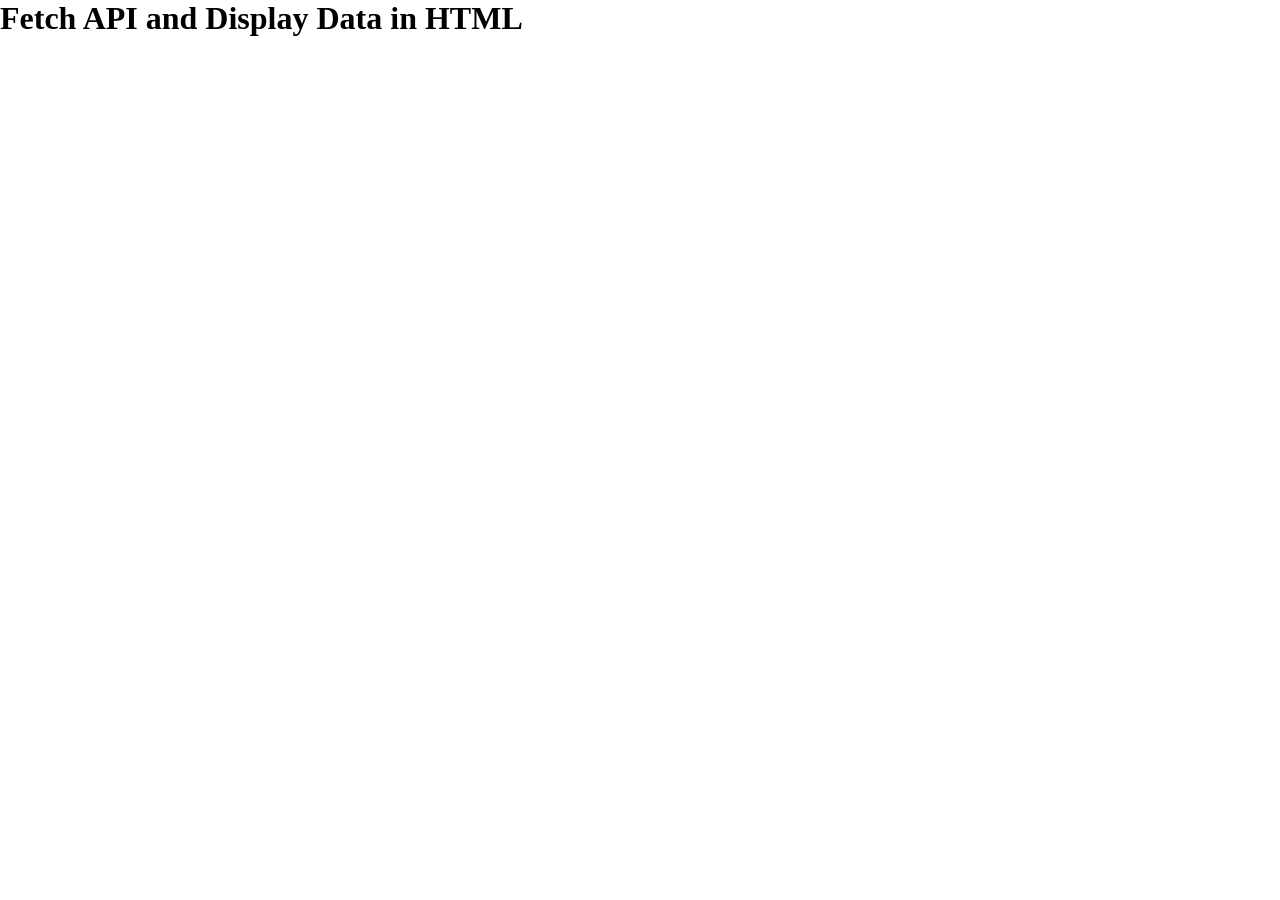
<file: week3-5/javascript/fetch-api-and-display-data/index.html>
<!DOCTYPE html>
<html lang="en">
<head>
    <meta charset="UTF-8">
    <meta http-equiv="X-UA-Compatible" content="IE=edge">
    <meta name="viewport" content="width=device-width, initial-scale=1.0">
    <link rel="stylesheet" href="style.css">
    <title>Document</title>
</head>
<body>
    <h1 class="heading">Fetch API and Display Data in HTML</h1>
    <div class="cards">
        <!-- <div class="card">
            <h1 class="title">title</h1>
            <img src="" alt="img">
            <p>description</p>
            <p class="category">category</p>
            <p class="price">price</p>
        </div> -->
    </div>
    <script src="script.js"></script>
</body>
</html>

<!-- 
    REFERENCE:
    https://www.youtube.com/watch?v=m_vL25vzpiE
 -->
</file>
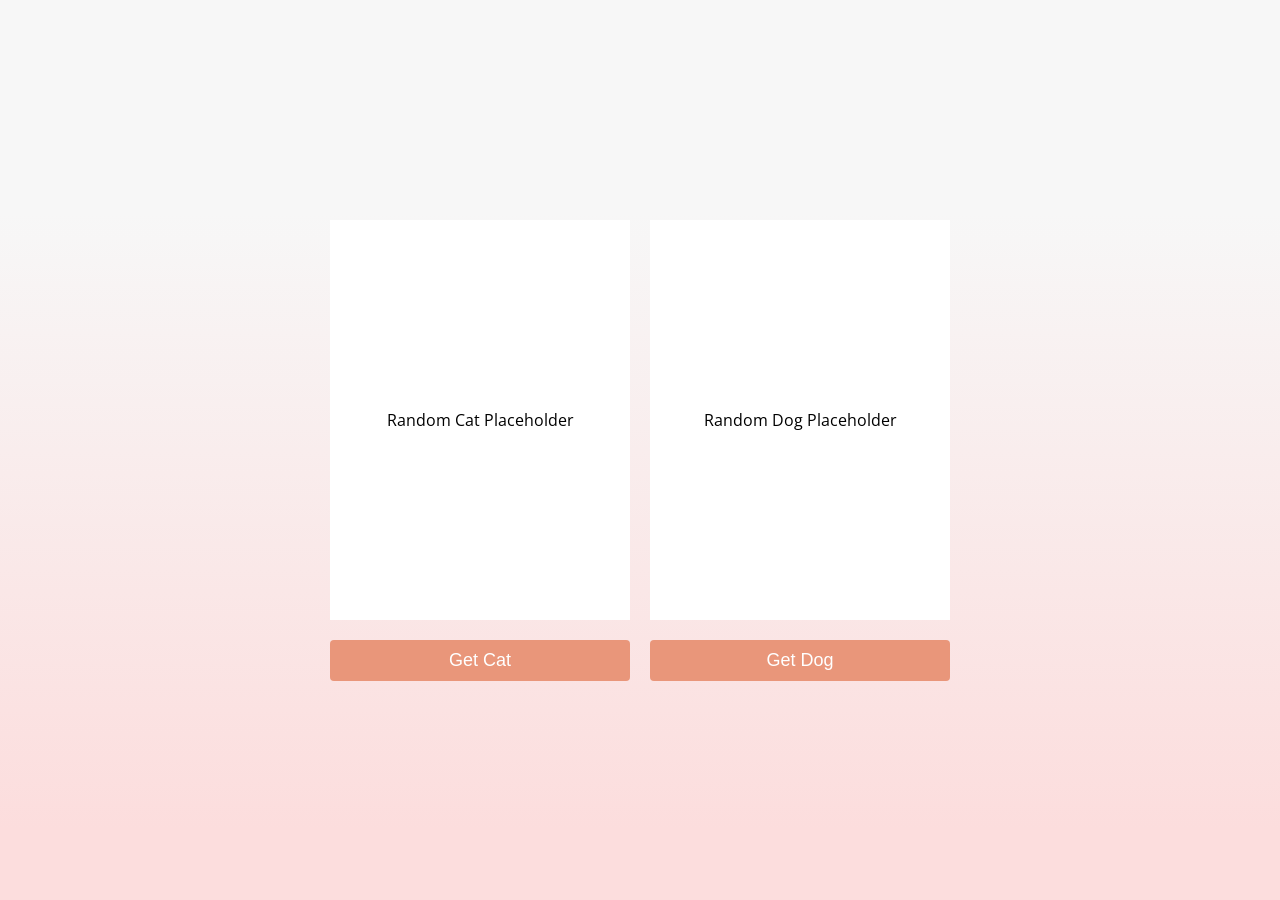
<file: week3-5/javascript/fetch-api-simple-dom-manipulation/index.html>
<!DOCTYPE html>
<html lang="en">
<head>
    <meta charset="UTF-8">
    <meta http-equiv="X-UA-Compatible" content="IE=edge">
    <meta name="viewport" content="width=device-width, initial-scale=1.0">

    <link rel="stylesheet" href="style.css">

    <title>Fetch API with Simple DOM Manipulation</title>
</head>
<body>

    <div class="results">
        <div id="cat_result" class="result">
            <p>Random Cat Placeholder</p>
        </div>
        <div id="dog_result" class="result">
            <p>Random Dog Placeholder</p>
        </div>
    </div>
    
    <div class="buttons">
        <button id="cat_btn" onclick="getRandomCat()">Get Cat</button>
        <button id="dog_btn" onclick="getRandomDog()">Get Dog</button>
    </div>

    <script src="script.js"></script>
    
</body>
</html>

<!-- 
    REFERENCES:

    https://www.youtube.com/watch?v=7f2HNadULOs
    https://codepen.io/FlorinPop17/pen/vYYaLwR
 -->
</file>
<file: week3-5/javascript/fetch-api-and-display-data/style.css>
* {
  box-sizing: border-box;
  padding: 0;
  margin: 0;
}
</file>
<file: week3-5/javascript/fetch-api-simple-dom-manipulation/style.css>
@import url('https://fonts.googleapis.com/css?family=Open+Sans&display=swap');

body {
	background-image: linear-gradient( 180deg,  rgba(247,247,247,1) 23.8%, rgba(252,221,221,1) 92% );
	font-family: 'Open Sans', sans-serif;
	display: flex;
	align-items: center;
	justify-content: center;
	flex-direction: column;
	height: 100vh;
	margin: 0;
}

.results {
	display: flex;
	align-items: center;
	justify-content: center;
}

.result {
	background-color: #fff;
	display: flex;
	align-items: center;
	justify-content: center;
	margin: 10px;
	height: 400px;
	width: 300px;
}

.result img {
	object-fit: cover;
	height: 100%;
	width: 100%;
}

.buttons {
	display: flex;
	align-items: center;
	justify-content: center;
}

button {
	background-color: darksalmon;
	border: 0;
	border-radius: 4px;
	color: #fff;
	font-size: 18px;
	padding: 10px;
	margin: 10px;
	width: 300px;
}

button:active {
	transform: scale(0.98);
}

button:focus {
	outline: none
}
</file>
